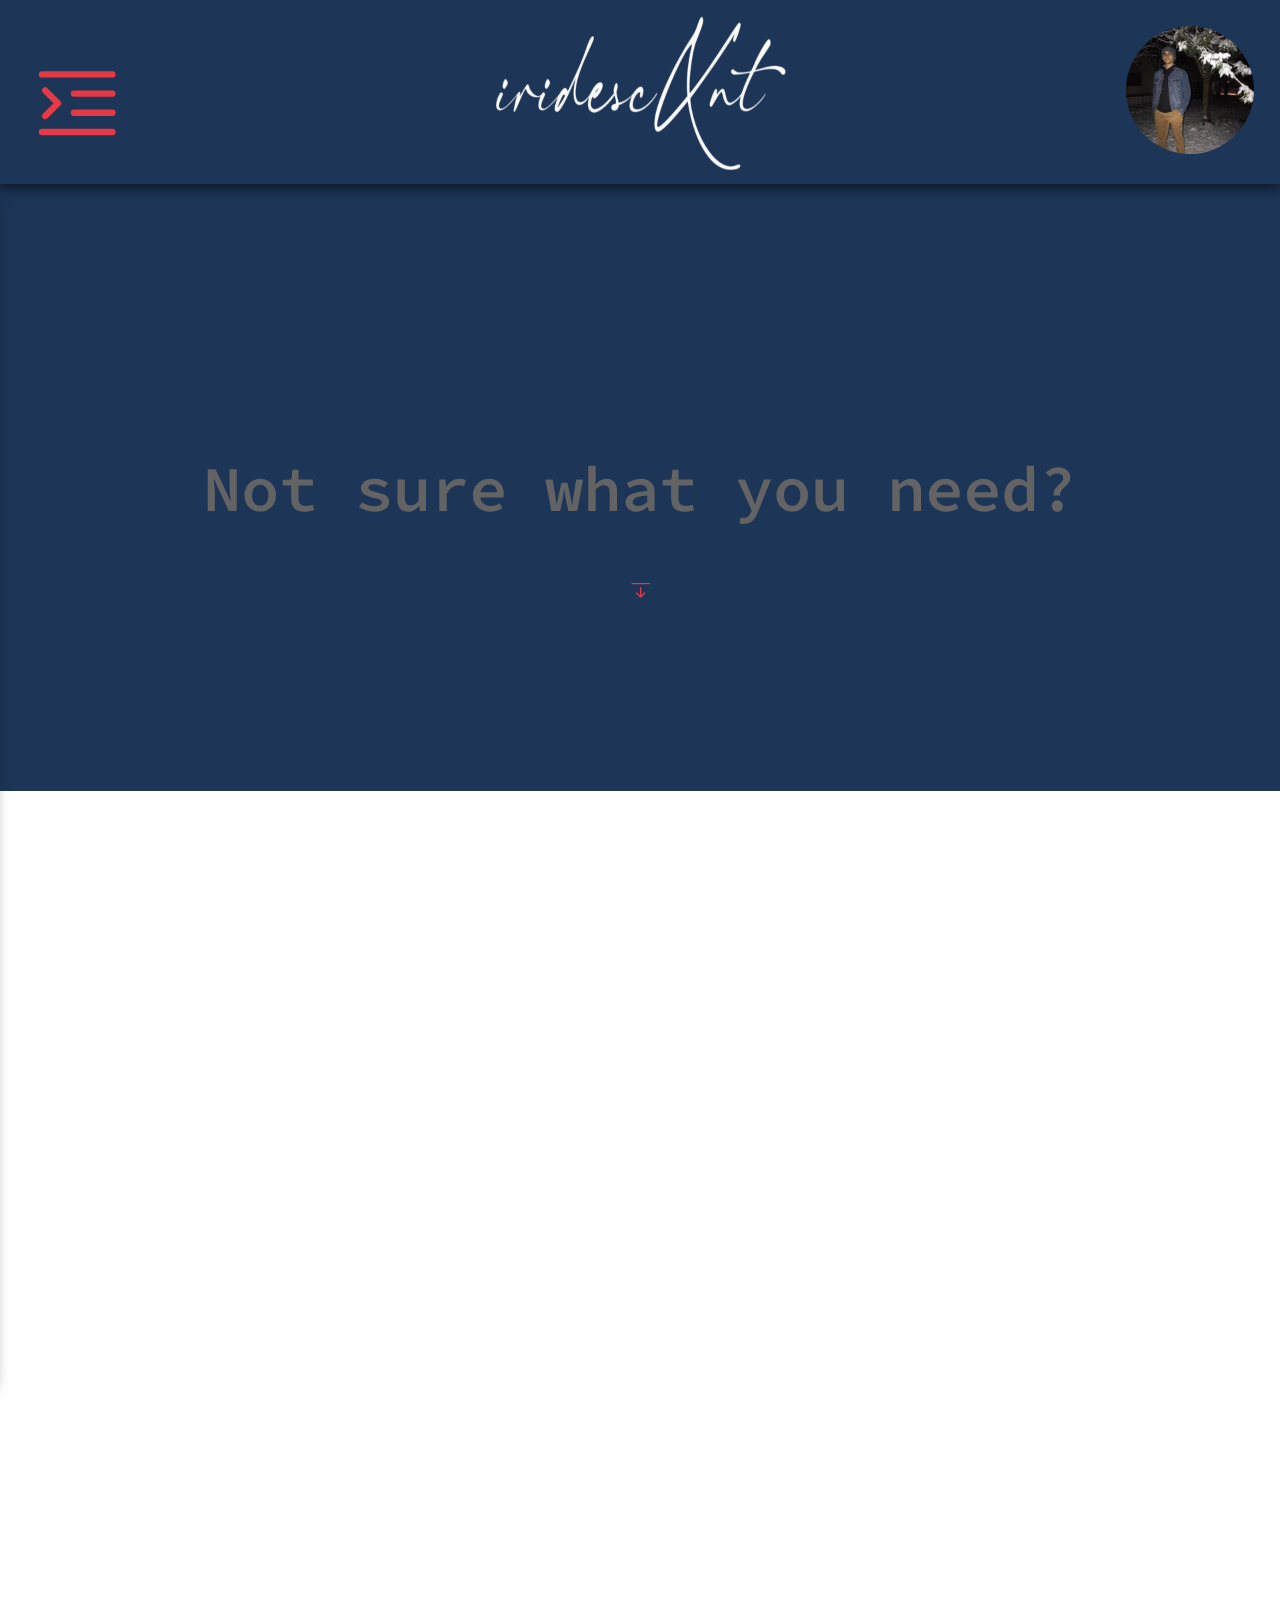
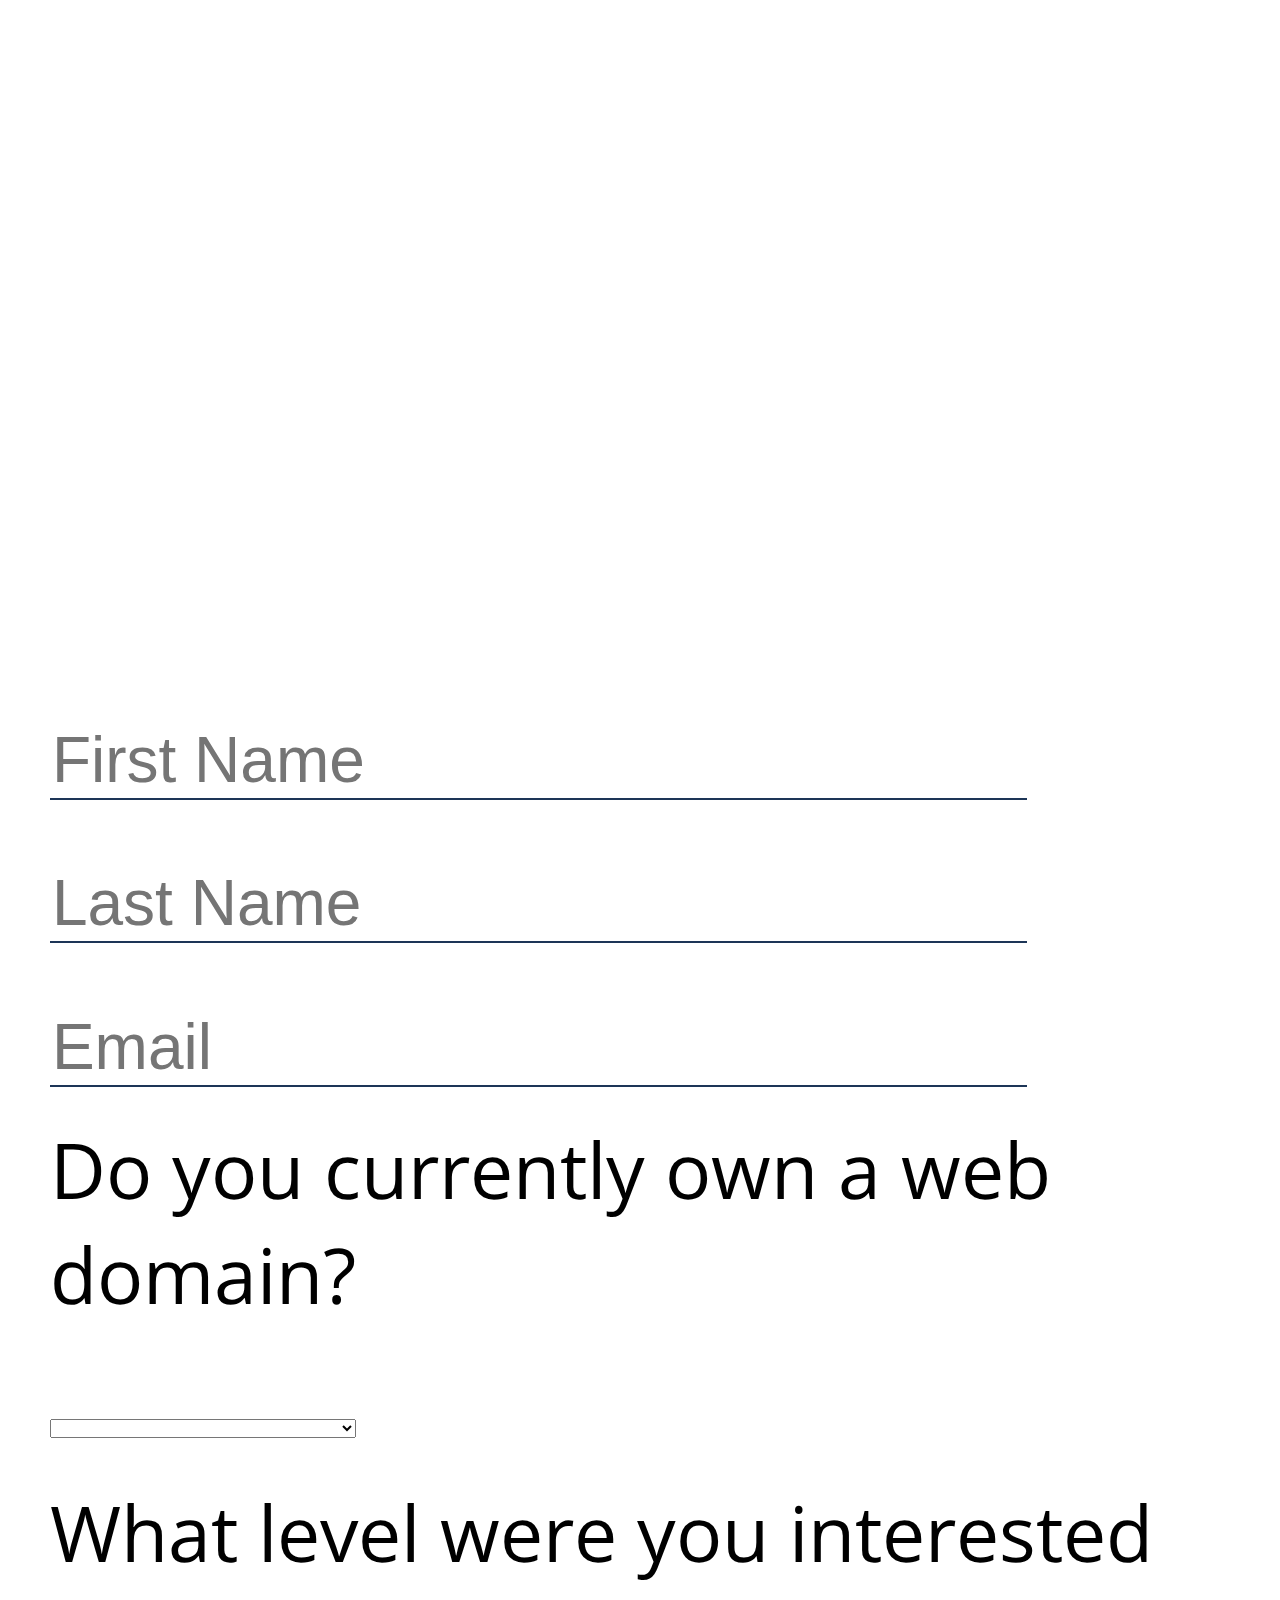
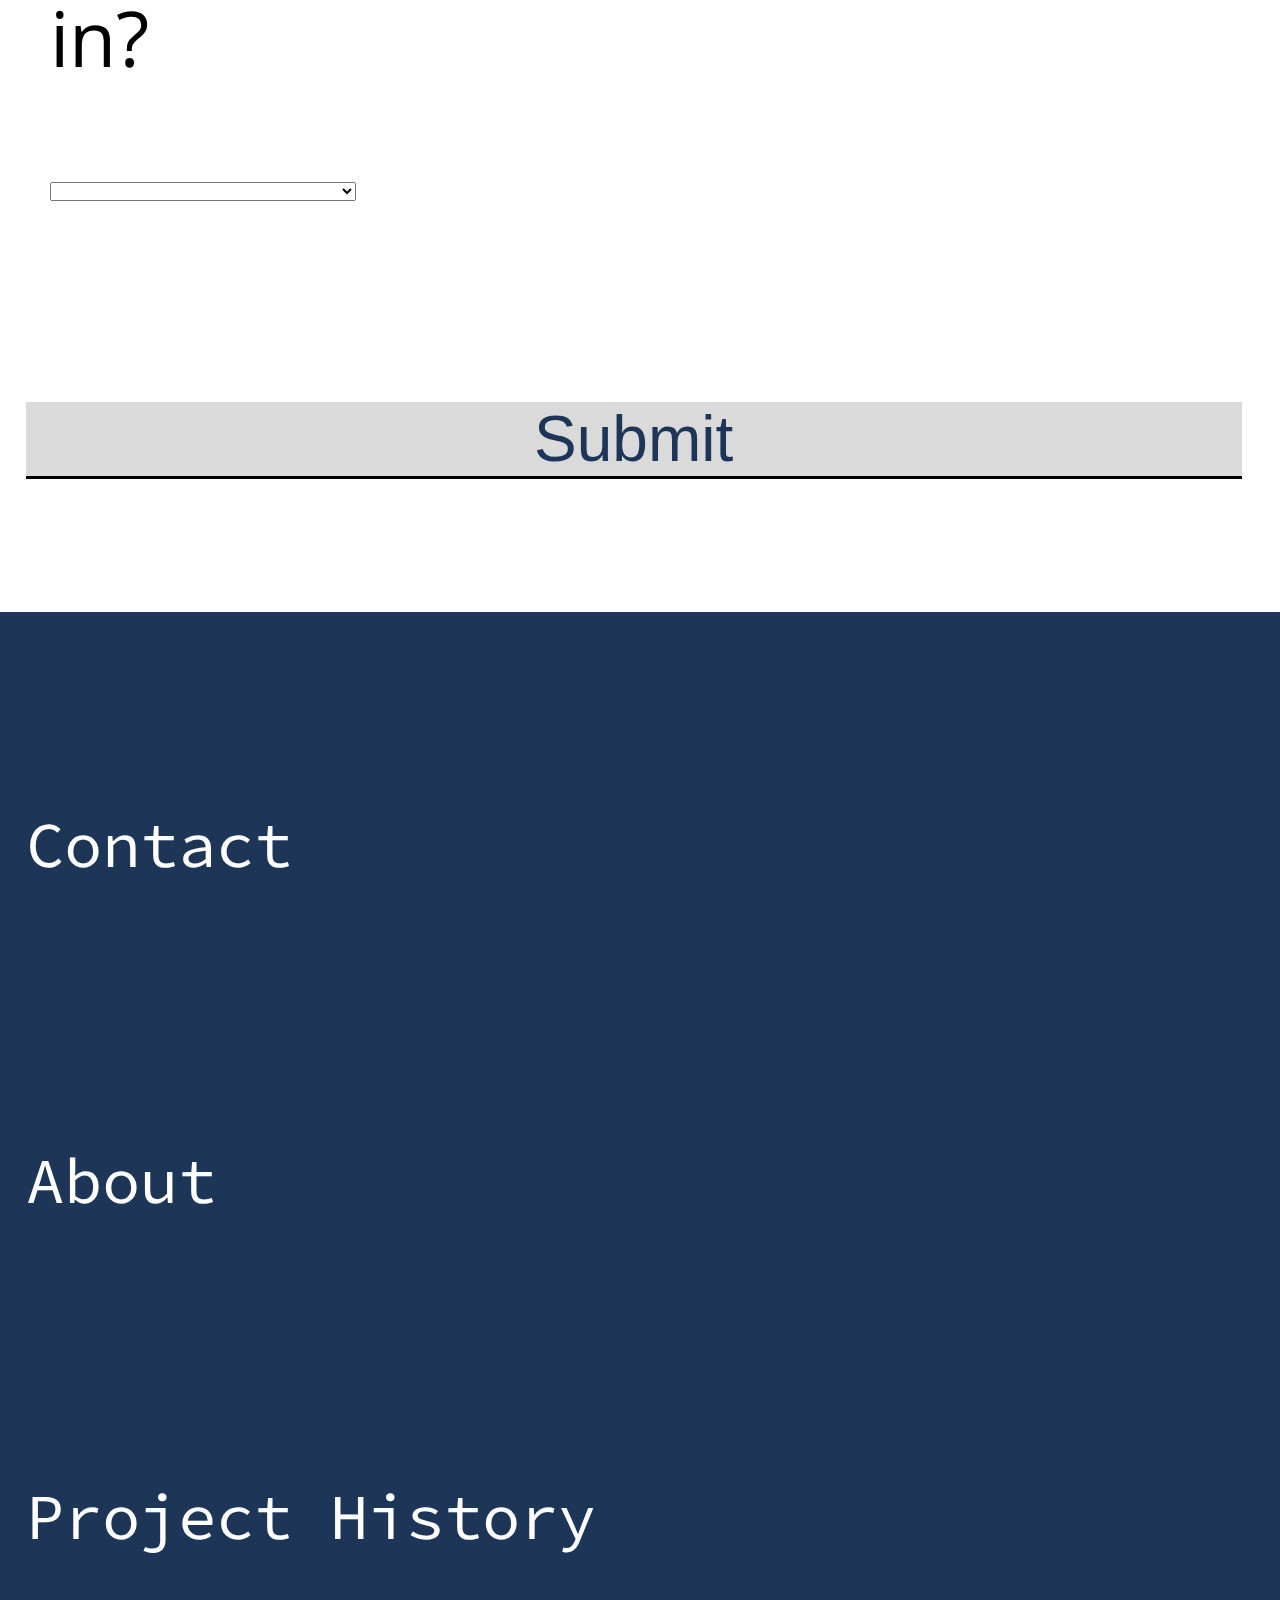
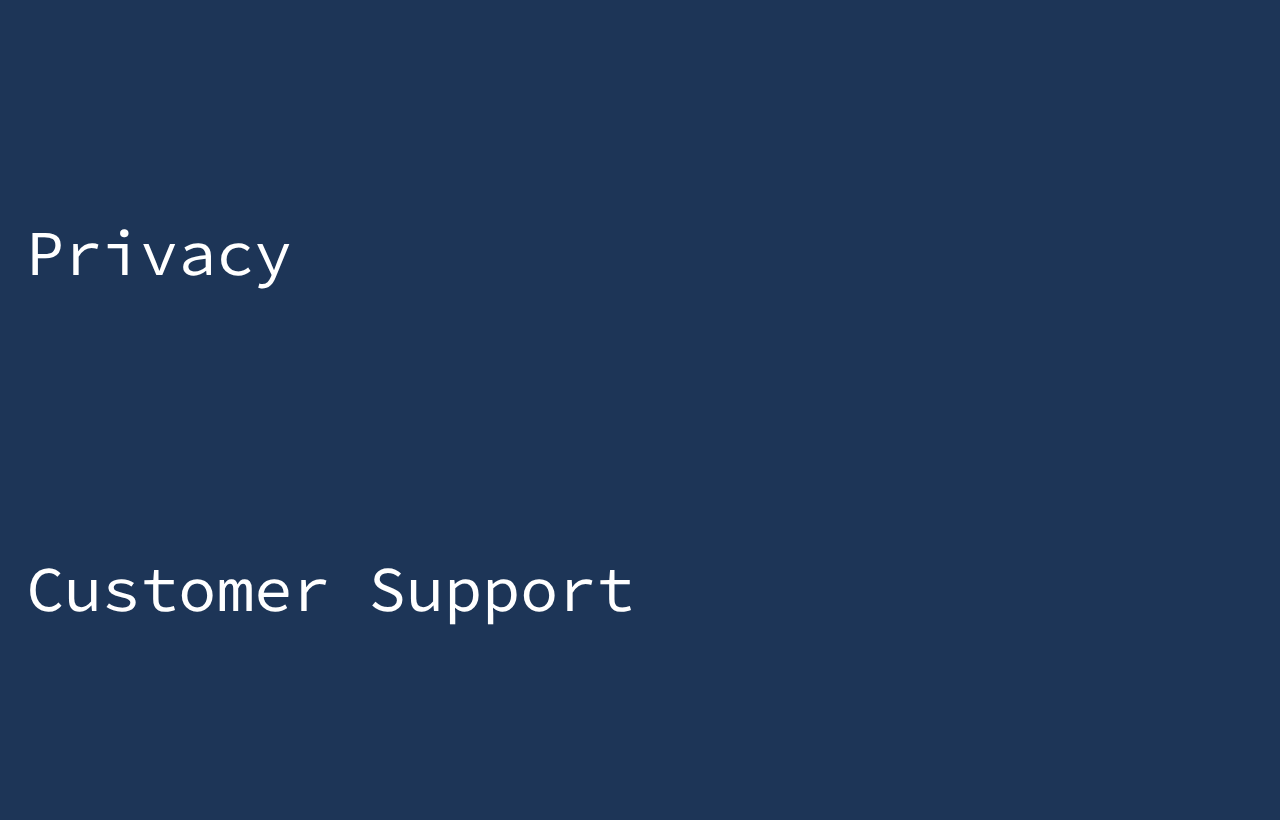
<file: index.html>
<!DOCTYPE html>
<html lang="en">




<head>
    <title>iridescXnt designs | my portfolio, projects, and ideas</title>
        <link rel="icon" href="Images/logo-icon.PNG">

    <meta charset="utf-8">
    <meta name="viewport" content="width=device-width, initial-scale=1.0"> 




                            <!--CSS-->
                                <link rel="stylesheet" href="CSS/header.css">
                                <link rel="stylesheet" href="CSS/web-card.css">
                                <link rel="stylesheet" href="CSS/body.css">
                                <link rel="stylesheet" href="CSS/footer.css">
                                <link href="https://unpkg.com/aos@2.3.1/dist/aos.css" rel="stylesheet">


                            <!--JavaScript-->
                                <script src="JS/menuDrop.js"></script>


                            <!--Fonts-->
                                <link rel="preconnect" href="https://fonts.gstatic.com">
                                <link href="https://fonts.googleapis.com/css2?family=Libre+Franklin:wght@100&family=Source+Code+Pro:wght@200&display=swap" rel="stylesheet">
                                <link href="https://fonts.googleapis.com/css2?family=Source+Code+Pro:wght@200&display=swap" rel="stylesheet">
                                <link href="https://fonts.googleapis.com/css2?family=Open+Sans+Condensed:wght@300&display=swap" rel="stylesheet">
                                <link href="https://fonts.googleapis.com/css2?family=Long+Cang&display=swap" rel="stylesheet">





</head>



<body>




<header data-aos="fade-down">


                <!--
                    Open menu
                -->
                    <svg onclick="expandMenu();" id="expand-toggle" xmlns="http://www.w3.org/2000/svg" fill="#e63946" class="bi bi-text-indent-left" viewBox="0 0 20 20">
                        <path d="M2 3.5a.5.5 0 0 1 .5-.5h11a.5.5 0 0 1 0 1h-11a.5.5 0 0 1-.5-.5zm.646 2.146a.5.5 0 0 1 .708 0l2 2a.5.5 0 0 1 0 .708l-2 2a.5.5 0 0 1-.708-.708L4.293 8 2.646 6.354a.5.5 0 0 1 0-.708zM7 6.5a.5.5 0 0 1 .5-.5h6a.5.5 0 0 1 0 1h-6a.5.5 0 0 1-.5-.5zm0 3a.5.5 0 0 1 .5-.5h6a.5.5 0 0 1 0 1h-6a.5.5 0 0 1-.5-.5zm-5 3a.5.5 0 0 1 .5-.5h11a.5.5 0 0 1 0 1h-11a.5.5 0 0 1-.5-.5z"/>
                    </svg>


                <!--
                    Close menu
                -->
                    <svg onclick="retractMenu();" id="expand-detoggle" xmlns="http://www.w3.org/2000/svg" fill="#e63946" class="bi bi-text-indent-right" viewBox="0 0 20 20">
                        <path d="M2 3.5a.5.5 0 0 1 .5-.5h11a.5.5 0 0 1 0 1h-11a.5.5 0 0 1-.5-.5zm10.646 2.146a.5.5 0 0 1 .708.708L11.707 8l1.647 1.646a.5.5 0 0 1-.708.708l-2-2a.5.5 0 0 1 0-.708l2-2zM2 6.5a.5.5 0 0 1 .5-.5h6a.5.5 0 0 1 0 1h-6a.5.5 0 0 1-.5-.5zm0 3a.5.5 0 0 1 .5-.5h6a.5.5 0 0 1 0 1h-6a.5.5 0 0 1-.5-.5zm0 3a.5.5 0 0 1 .5-.5h11a.5.5 0 0 1 0 1h-11a.5.5 0 0 1-.5-.5z"/>
                    </svg>

                    <!--Profile picture-->
                        <img id="pfp" src="Images/profile-picture.jpg" alt="profile picture">


                                <!--
                                    Hidden menu
                                -->
                                    <div id="expand">

                                            <a href="index.html">Home</a>
                                            <hr>
                                            <a href="my-experience.html">myXP</a>
                                            <hr>
                                            <a href="projects.html">myProjects</a>
                                            <hr>
                                            


                                            <div class="x-logo">
                                                <img src="Images/logo-X.png" alt="x from logo">
                                            </div>



                                    </div>



            <img src="Images/logo.PNG" alt="iridescXnt logo">


</header>




<div data-aos="fade-right" id="unsure-button">

    <p id="drop-button">
        Not sure what you need?
    </p>

    <!--Show button-->
        <svg id="arr-down" onclick="arrDown();" xmlns="http://www.w3.org/2000/svg" width="20" height="20" fill="#e63946" class="bi bi-arrow-bar-down" viewBox="0 0 15 15">
            <path fill-rule="evenodd" d="M1 3.5a.5.5 0 0 1 .5-.5h13a.5.5 0 0 1 0 1h-13a.5.5 0 0 1-.5-.5zM8 6a.5.5 0 0 1 .5.5v5.793l2.146-2.147a.5.5 0 0 1 .708.708l-3 3a.5.5 0 0 1-.708 0l-3-3a.5.5 0 0 1 .708-.708L7.5 12.293V6.5A.5.5 0 0 1 8 6z"/>
        </svg>


    <!--Hide button-->
        <svg id="arr-up" onclick="arrUp();" xmlns="http://www.w3.org/2000/svg" width="20" height="20" fill="#e63946" class="bi bi-arrow-bar-up" viewBox="0 0 15 15">
            <path fill-rule="evenodd" d="M8 10a.5.5 0 0 0 .5-.5V3.707l2.146 2.147a.5.5 0 0 0 .708-.708l-3-3a.5.5 0 0 0-.708 0l-3 3a.5.5 0 1 0 .708.708L7.5 3.707V9.5a.5.5 0 0 0 .5.5zm-7 2.5a.5.5 0 0 1 .5-.5h13a.5.5 0 0 1 0 1h-13a.5.5 0 0 1-.5-.5z"/>
        </svg>

</div>




<div id="static-dynamic-info">
    <h1 id="static-dynamic">
        Static <em style="color: white";>vs</em> Dynamic
    </h1>
        <p id="static-p">
            <em style="color: #e63946;">Static</em> is a webpage that contains fixed content. It
            has no ability to log user information. The sole purpose of it is to display critical
            information. The content is fixed and cannot be changed without <em style="color:#e63946">admin</em>
            permissions.
        </p>
        <p id="dynamic-p">
            <em style="color: #e63946;">Dynamic</em> is a lot deeper. It allows for many more features
            such as storefronts, user accounts, multiple pages within the website. It can store data in databases
            such as mySQL.
            <br>
            <em style="color: rgb(95, 95, 95); font-size: 4vw;">
                Some features currently unavailable.
            </em>
        </p>
</div>




<div data-aos="fade-up" class="website-pricing">


<div id="web-price-card">
        <h2 id="card-title">
            Level 1 <em style="font-size: 4vw; color: #e63946;">Static</em>
        </h2>
        <h2 id="card-pricing">
            $200
        </h2>
        <h3 id="card-features">
            Includes:
        </h3>
            <ul>
                <li>Custom domain</li>
                <li>(1) custom pages</li>
            </ul>
        <h5 id="card-info">
            All packages come with basic customer support.<br><br>
            Package does not include monthly maintenance.<br><br>
        </h5>
</div>

<div id="web-price-card">
    <h2 id="card-title">
        Level 2 <em style="font-size: 4vw; color: #e63946;">Static</em>
    </h2>
    <h2 id="card-pricing">
        $275
    </h2>
    <h3 id="card-features">
        Includes:
    </h3>
        <ul>
            <li>Custom domain</li>
            <li>(2) custom pages</li>
        </ul>
    <h5 id="card-info">
        All packages come with basic customer support.<br><br>
        Package does not include monthly maintenance.<br><br>
    </h5>
</div>

<div id="web-price-card">
    <h2 id="card-title">
        Level 3 <em style="font-size: 4vw; color: #e63946;">Static</em>
    </h2>
    <h2 id="card-pricing">
        $350
    </h2>
    <h3 id="card-features">
        Includes:
    </h3>
        <ul>
            <li>Custom domain</li>
            <li>(5) custom pages</li>
        </ul>    
    <h5 id="card-info">
        All packages come with basic customer support.<br><br>
        Package does not include monthly maintenance.<br><br>
    </h5>
</div>

<div id="web-price-card">

    <h2 id="card-title">
        Level 4 <em style="font-size: 4vw; color: #e63946;">Dynamic</em>
    </h2>
    <h2 id="card-pricing">
        $400
    </h2>
    <h3 id="card-features">
        Includes:
    </h3>
        <ul>
            <li>Custom domain</li>
            <li>(7) custom pages</li>
            <li>Collect client infromation in database through form entry</li>
        </ul>    
    <h5 id="card-info">
        All packages come with basic customer support.<br><br>
        Package does not include monthly maintenance.<br><br>
    </h5>
</div>

</div>




<form action="post_signup.php" method="POST">




            <input name="fname" type="text" id="fname" placeholder="First Name" required>
            <input name="lname" type="text" id="lname" placeholder="Last Name" required>
            <input name="email" type="email" id="email" placeholder="Email" required>
    

    
            <p>Do you currently own a web domain?</p>
            <select name="domain" id="domain" required>
                <option value="null"></option>
                <option value="yes">Yes</option>
                <option value="no">No</option>
            </select>
    




            <p>What level were you interested in?</p>

            <select name="level" id="level" required>
                <option value="null"></option>
                <option value="1">Level 1</option>
                <option value="2">Level 2</option>
                <option value="3">Level 3</option>
                <option value="4">Level 4</option>
            </select>

        <input id="submit-button" type="submit" value="Submit">
        



</form>




<footer>


    <div class="footer-main">



            <a href="contact.html">Contact</a>
                <a href="about.html">About</a>
                    <a href="p-history.html">Project History</a>
                        <a href="privacy.html">Privacy</a>
                            <a href="c-support.html">Customer Support</a>



    </div>



</footer>




<script src="https://unpkg.com/aos@next/dist/aos.js"></script>
<script>
  AOS.init();
</script>

</body>


</html>
</file>
<file: CSS/header.css>
header {
    z-index: +99999;
    background-color: #1D3557;
    width: 100%;
    margin: 0;
    position: fixed;
    top: 0;
    -webkit-box-shadow: -1px 3px 12px 2px rgba(0,0,0,0.54);
    -moz-box-shadow: -1px 3px 12px 2px rgba(0,0,0,0.54);
    box-shadow: -1px 3px 12px 2px rgba(0,0,0,0.54);
}


header > svg#expand-toggle {
    
    top: 5%;
    display: inline-block;
    width: 10%;
    height: 100%;
    margin: 0;
    margin-left: 2%;
    transition: 2s ease-in-out;
}


header > svg#expand-detoggle {
    display: none;
    
    top: 5%;
    width: 10%;
    height: 100%;
    margin: 0;
    margin-left: 2%;
    transition: .7s ease-in-out;
}


header > img#pfp {
    border-radius: 360px;
    width: 10%;
    height: 100%;
    margin: 0;
    margin-top: 2%;
    margin-right: 2%;
    float: right;
    transition: 2s ease-in-out;
}


div#expand {
    display: block;
    z-index: +9999;
    background-color: #495867ea;
    position: absolute;
    right: 100%;
    height: 1200px;
    overflow-y: hidden;
    top: 100%;
    width: 100%;
    float: left;
    -webkit-box-shadow: -3px 11px 15px -7px #000000; 
    box-shadow: -3px 11px 15px -7px #000000;
    transition: .7s ease-in-out;
}



div#expand > a {
    font-family: 'Open Sans Condensed', sans-serif;
    float: right;
    text-decoration: none;
    font-weight: 300;
    width: 90%;
    margin-right: 10%;
    margin-top: 10%;
    margin-bottom: 2%;
    text-align: right;
    font-size: 7vw;
    color: #ffffff;
}


div#expand > hr {
    color:#636a94;
    width: 60%;
    float: right;
    margin-top: 0;
}


div.x-logo > img {
    width: 50%;
    margin-top: 40%;
    margin-left: 25%;
}

header > img {
    width: 25%;
    display: inline-block;
    margin-left: 25%;
}


.show {
    display: block;
}
</file>
<file: CSS/web-card.css>
div.website-pricing {
    
    top: 30%;
    width: 100%;
    margin: 15% 0 0 0;
}


div#web-price-card {
    display: block;
    margin: 0 0 5% 2%;
    width: 95%;
    border: 2px solid #14213D;
    background-color: rgb(248, 255, 246);
}


#unsure-button {
    display: block;
    width: 100%;
    background-color: #1D3557;
    padding: 10% 0 5% 0;
    margin: 0;
    top: 0;
    text-align: left;
}


#arr-down {
    display: block;
    width: 20%;
    margin: 2% 0 10% 40%;
}


#arr-up {
    display: none;
    width: 20%;
    margin: 2% 0 10% 40%;
}


#drop-button {
    display: block;
    width: 100%;
    padding: 0 0 2% 0;
    margin: 25% 0 0 0;
    font-family: 'Source Code Pro', monospace;
    font-size: 5vw;
    font-weight: 600;
    text-align: center;
    color: rgb(99, 99, 99);
}


#static-dynamic-info {
    width: 100%;
    background-color: rgb(0, 0, 0, .99);
    max-height: 0%;
    overflow: hidden;
    top: 30%;
    transition: 2s;
    z-index: +5;
}


#static-dynamic {
    font-size: 7vw;
    font-family: 'Source Code Pro', monospace;
    margin: 0 0 0 2%;
    padding: 2% 0 0 0;
    font-weight: 600;
    color: #e63946;
}


#static-p {
    font-size: 5vw;
    font-family: -apple-system, BlinkMacSystemFont, 'Segoe UI', Roboto, Oxygen, Ubuntu, Cantarell, 'Open Sans', 'Helvetica Neue', sans-serif;
    margin: 5% 0 2% 2%;
    font-weight: lighter;
    color: rgb(255, 255, 255);
    width: 95%;
}


#dynamic-p {
    font-size: 5vw;
    font-family: -apple-system, BlinkMacSystemFont, 'Segoe UI', Roboto, Oxygen, Ubuntu, Cantarell, 'Open Sans', 'Helvetica Neue', sans-serif;
    margin: 5% 0 5% 2%;
    font-weight: lighter;
    color: rgb(255, 255, 255);
    width: 95%;
}


#card-title {
    font-size: 6vw;
    font-family: 'Source Code Pro', monospace;
    margin: 2% 0 0 2%;
    font-weight: 600;
    color: rgb(0, 0, 0);
}


#card-pricing {
    font-size: 5vw;
    font-family: 'Libre Franklin', sans-serif;
    margin: 2% 0 0 2%;
    font-weight: 800;
    color: black;
}


#card-features {
    font-size: 4vw;
    font-family: -apple-system, BlinkMacSystemFont, 'Segoe UI', Roboto, Oxygen, Ubuntu, Cantarell, 'Open Sans', 'Helvetica Neue', sans-serif;
    margin: 5% 0 0 2%;
    font-weight: 400;
    color:rgb(0, 0, 0);
}


        li {
            margin: 1% 0 0 7%;
            color: rgb(0, 0, 0);
            list-style-type: disc;
            font-family: -apple-system, BlinkMacSystemFont, 'Segoe UI', Roboto, Oxygen, Ubuntu, Cantarell, 'Open Sans', 'Helvetica Neue', sans-serif;
        }


#card-example > a {
    font-size: 3.5vw;
    font-family: -apple-system, BlinkMacSystemFont, 'Segoe UI', Roboto, Oxygen, Ubuntu, Cantarell, 'Open Sans', 'Helvetica Neue', sans-serif;
    margin: 5% 0 0 2%;
    font-weight: 400;
    color:rgb(86, 117, 255);
    text-decoration: none;
}


#card-info {
    font-size: 3vw;
    font-family: -apple-system, BlinkMacSystemFont, 'Segoe UI', Roboto, Oxygen, Ubuntu, Cantarell, 'Open Sans', 'Helvetica Neue', sans-serif;
    margin: 5% 0 0 2%;
    font-weight: 400;
    color: rgb(99, 99, 99);
}
</file>
<file: CSS/body.css>
* {
    box-sizing: content-box;
}


html, body {
    margin: 0;
    padding: 0;
    height: 100%;
}


div.fact-sheet {
    display: block;
    
    padding-top: 25%;
    padding-bottom: 5%;
    width: 100%;
    background-color: #f1faee;
}


div.fact-sheet > img {
    width: 30%;
    margin-left: 35%;
    border-radius: 360px;
    border: 3px solid #cfdbcb;
    -webkit-box-shadow: 0px 0px 43px -15px rgba(0,0,0,0.75);
    -moz-box-shadow: 0px 0px 43px -15px rgba(0,0,0,0.75);
    box-shadow: 0px 0px 43px -15px rgba(0,0,0,0.75);
}


h1#fact-sheet-id {
    width: 15%;
    text-align: right;
    font-weight: bold;
    float: left;
    font-size: 5.5vw;
    font-family: 'Open Sans Condensed', sans-serif;
}


h1#fact-sheet-id-1 {
    width: 15%;
    text-align: right;
    margin-bottom: 0;
    font-weight: bold;
    float: left;
    font-size: 5.5vw;
    font-family: 'Open Sans Condensed', sans-serif;
}


h1#fact-sheet-id-2 {
    float: left;
    width: 80%;
    margin-bottom: 0;
    font-weight: 300;
    margin-left: 2%;
    font-size: 5.5vw;
    font-family: 'Open Sans Condensed', sans-serif;
}


h1#time-elapsed {
    float: left;
    width: 80%;
    font-weight: 300;
    margin-left: 2%;
    font-size: 5.5vw;
    font-family: 'Open Sans Condensed', sans-serif;
}




/************************** fieldset *******************/


form {
    display: block;
    width: 95%;
    bottom: 0;
    padding: 0;
    font-size: 6vw;
    margin: 5% 0 10% 2%;
    font-family: 'Open Sans Condensed', sans-serif;
}

input {
    width: 80%;
    margin: 5% 0 0 2%;
    border: none;
    border-bottom: 2px solid #1D3557;
    font-size: 5vw;
    transition: .4s;
}



input:focus {
    outline: none;
    border-bottom: 1px solid #e63946;
    transform: translateX(10px);
    font-size: 5vw;
}

form > p {
    margin: 2% 0 2% 2%;
}

#domain, #level {
            width: 25%;
            margin: 0 0 0 2%;
        }

label {
    width: 85%;
    display: inline-block;
}

#submit-button {
    background-color: #dadada;
    color: #1D3557;
    border: none;
    margin: 15% 0 0 0;
    padding: 0;
    border-bottom: 3px solid black;
    width: 100%;
}
</file>
<file: CSS/footer.css>
footer {
    background-color: #1D3557;
    width: 100%;
    margin: 0;

    /*position: absolute;*/
    bottom: -1500px;
}


.footer-main {
    padding-top: 10%;
}


.footer-main > a {
    text-align: left;
    width: 95%;
    margin: 5% 0 0 2%;
    text-decoration: none;
    font-size: 5vw;
    font-family: 'Source Code Pro', monospace;
    color: white;
    display: block;
    padding: 0 0 15% 0;
    text-rendering: optimizeLegibility;
}
</file>
